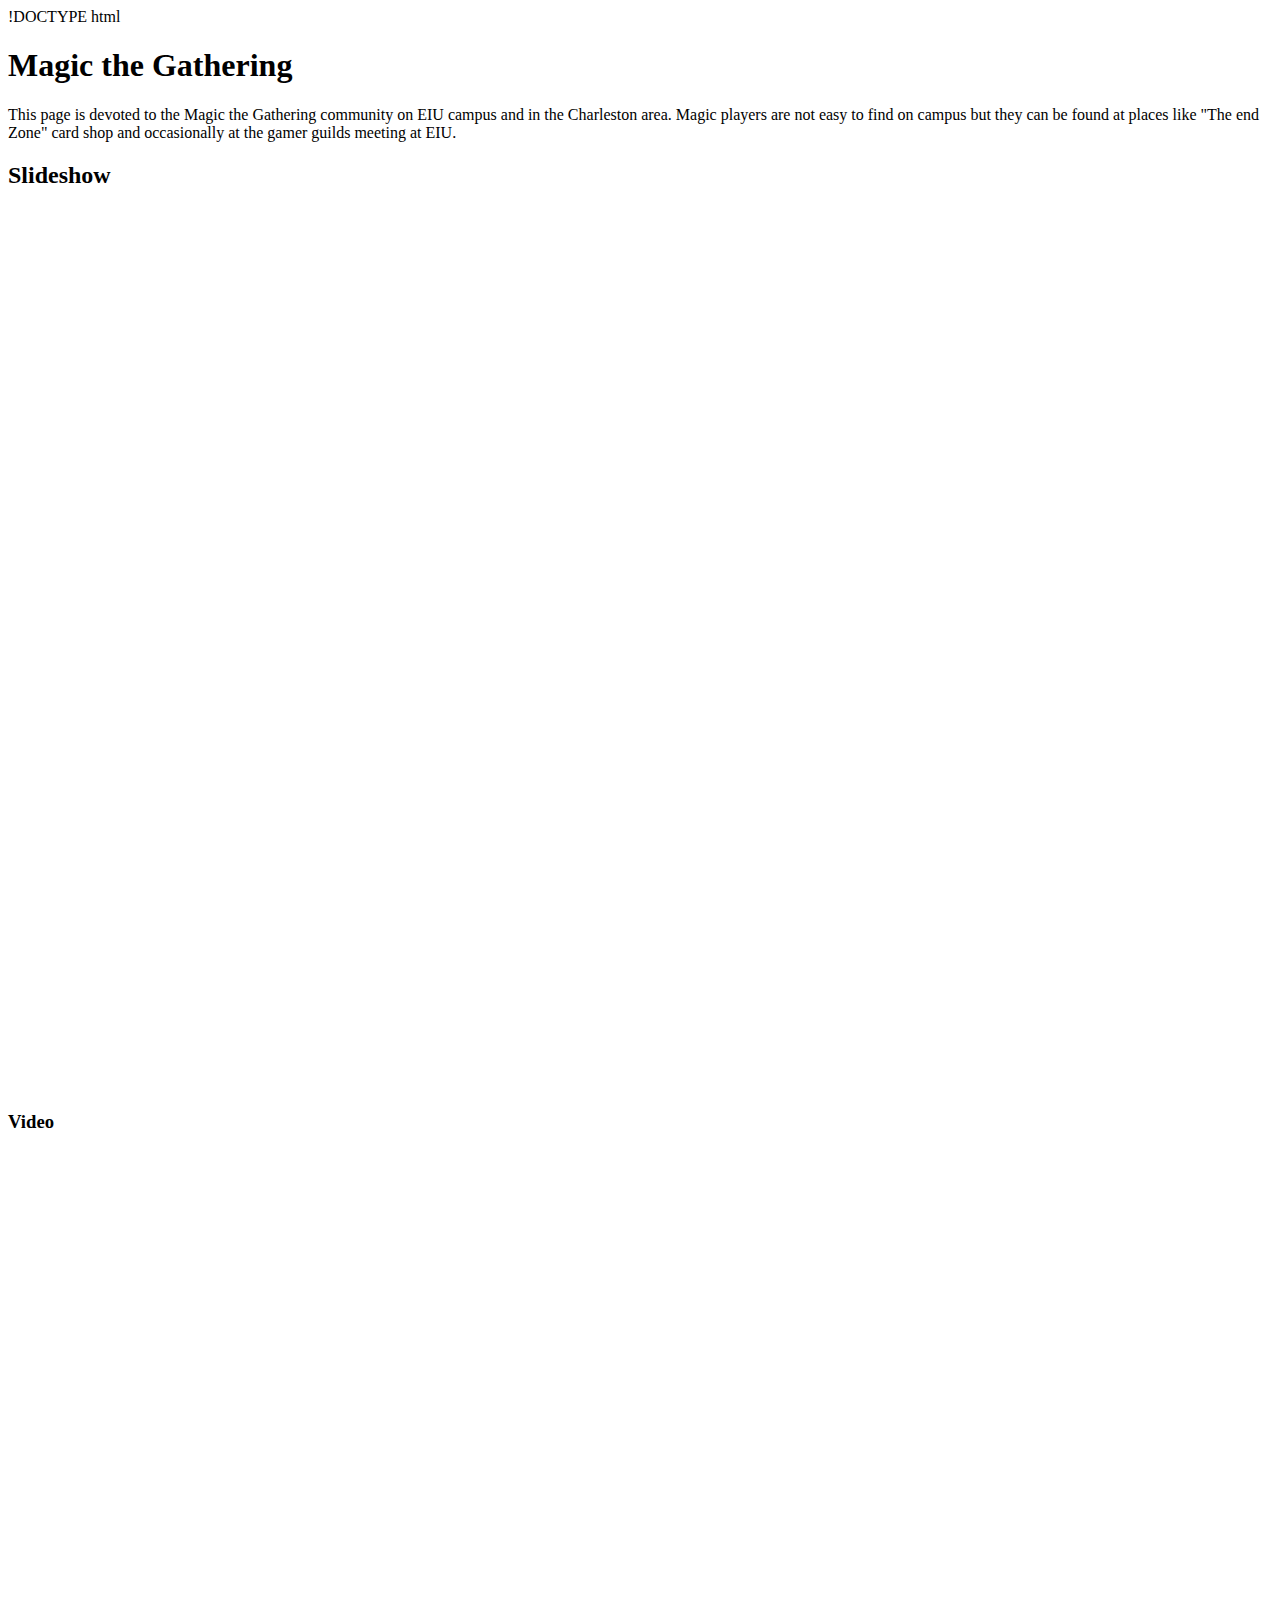
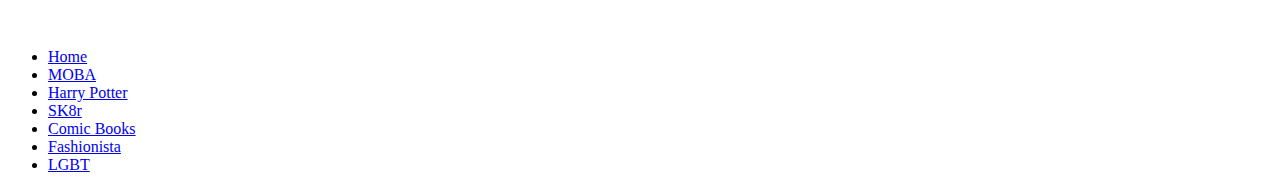
<file: magic.html>
!DOCTYPE html
<html>
  <head>
    <link rel="stylesheet" href="stylesheet.css">
     </head>
    <body>
    <h1>Magic the Gathering </h1>
    <p> This page is devoted to the Magic the Gathering community on EIU campus and in the Charleston area. Magic players are not easy to find on campus but they can be found at places like "The end Zone" card shop and occasionally at the gamer guilds meeting at EIU.</p>
    <h2> Slideshow </h2>
    <iframe style="border:none" src="https://cdns.snacktools.net/photosnack/embed_https.html?hash=pdnqo3mk6&t=1450107579" width="100%" height="100%" allowfullscreen="true" mozallowfullscreen="true" webkitallowfullscreen="true" ></iframe>
    <h3> Video </h3>
    <iframe width="853" height="480" src="https://www.youtube.com/embed/mbCbGaoKaJY" frameborder="0" allowfullscreen></iframe>
    
 
      <nav>
    <ul>
      <li><a href="index.html">Home</a></li>
      <li><a href="moba.html">MOBA</a></li>
      <li><a href="platform.html">Harry Potter</a></li>
      <li> <a href="skate.html">SK8r</a></li>
      <li> <a href="comic.html">Comic Books</a> </li>
      <li> <a href="fashion.html">Fashionista</a></li>
      <li> <a href="pride.html">LGBT</a></li>
    </ul>
  </nav>
  </body>
</html>
</file>
<file: stylesheet.css>

</file>
